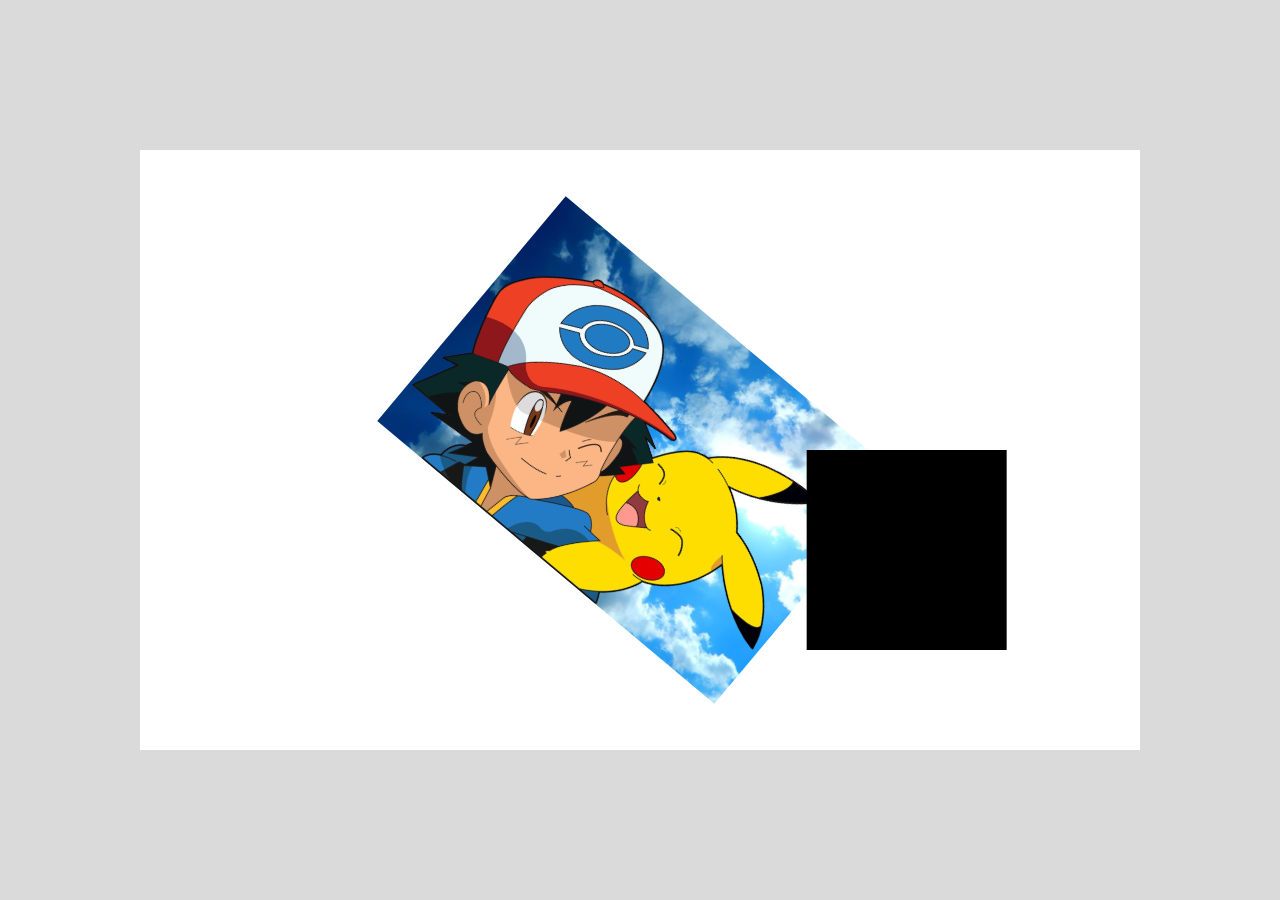
<file: pixi-transform-v4.html>
<html>
	<head><meta http-equiv="Content-Type" content="text/html; charset=UTF-8">
	
	<title>PIXI (v4) - TRANSFORM TOOL</title>

	<meta name="viewport" content="target-densitydpi=medium-dpi, width=device-width, initial-scale=1.0, minimum-scale=1.0, maximum-scale=1.0" />
	<meta name="apple-touch-fullscreen" content="yes" />
    <meta name="apple-mobile-web-app-capable" content="yes" />
    <meta name="apple-mobile-web-app-status-bar-style" content="black-translucent" />
	<meta name="format-detection" content="telephone=no">
	
	<link rel="image_src" href="favicon.gif" />
	<link rel="icon" type="image/gif" href="favicon.gif" />

	<style>

		body, html {
			width: 100%;
			height: 100%;
			margin: 0;
			padding: 0;
			background-color: #dadada;
			overflow: hidden;
		}

		.canvasHolder {
			width: 100%;
			height: auto;
			max-width: 1000px;
		}

		.centerbox {
			position: absolute;
			top: 50%;
			left: 50%;
			transform: translate(-50%, -50%);
			-webkit-transform: translate(-50%, -50%);
			-moz-transform: translate(-50%, -50%);
			-ms-transform: translate(-50%, -50%);
		}

		</style>

		<script src="js/lib/jquery.js"></script>
		<script src="js/lib/pixi.min.js"></script>
		<script src="js/lib/tweenmax/TweenMax.min.js"></script>

		<script src="js/plugins/helper.js"></script>
		<script src="js/plugins/gpixi.js"></script>

		<script src="js/transform-tool-v4-v01.js"></script>
		<script src="js/pixi-v4-transform.js"></script>

	</head>

	<body>
		<div class="canvasHolder centerbox">
			<canvas width="800" height="600"></canvas>
		</div>
		
	</body>
</html>
</file>
